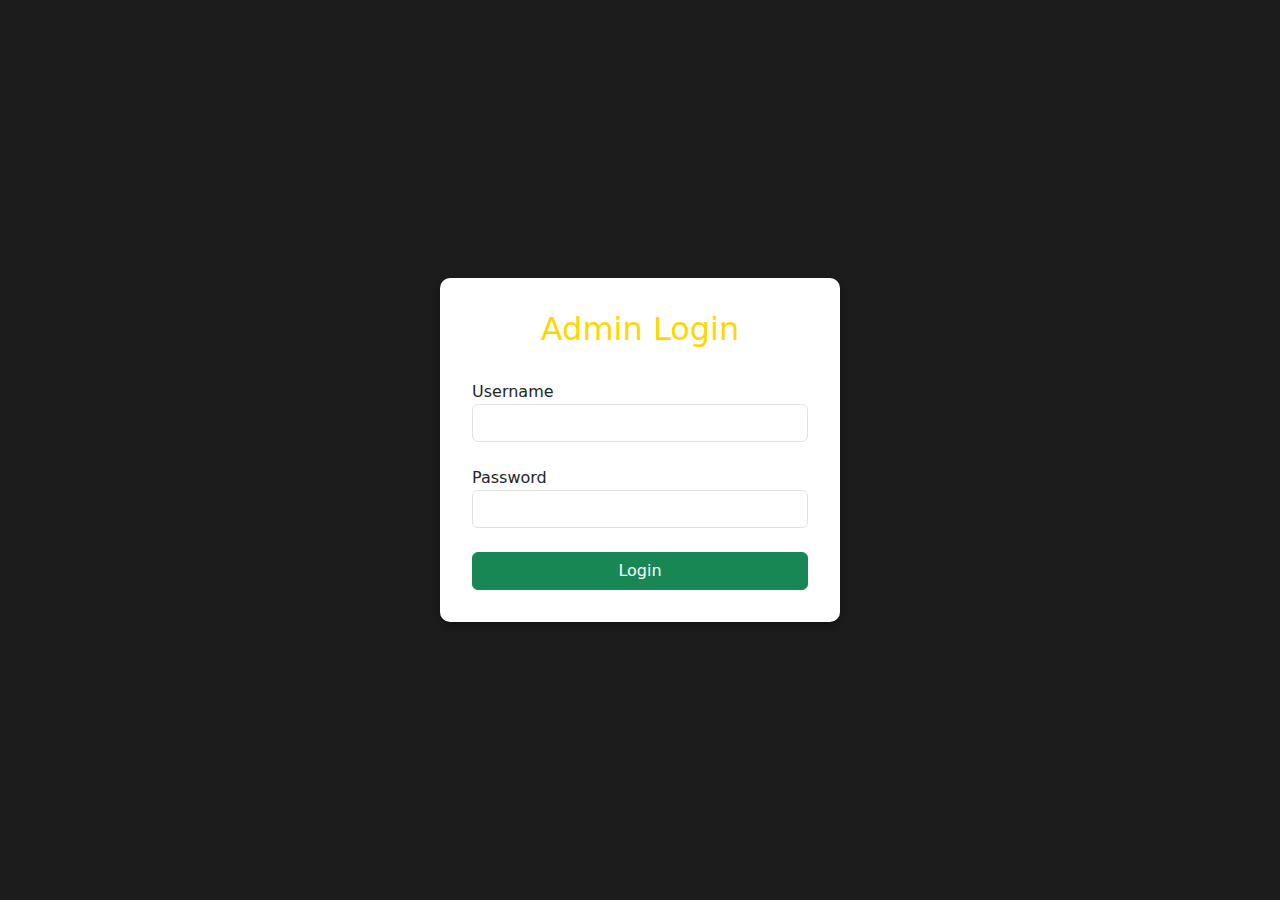
<file: E-commerce-App-with-AI-main/admin/admin.html>
<!DOCTYPE html>
<html lang="en">
<head>
    <meta charset="UTF-8">
    <meta name="viewport" content="width=device-width, initial-scale=1.0">
    <title>Admin Dashboard</title>
    <link rel="stylesheet" href="css/admin.css">
    <!-- Bootstrap CSS -->
    <link href="https://cdn.jsdelivr.net/npm/bootstrap@5.3.0/dist/css/bootstrap.min.css" rel="stylesheet">
    <!-- Font Awesome -->
    <link rel="stylesheet" href="https://cdnjs.cloudflare.com/ajax/libs/font-awesome/6.0.0/css/all.min.css">
</head>
<body>
    <!-- Login Container -->
    <div id="login-container" class="login-container">
        <div class="login-box">
            <h2>Admin Login</h2>
            <form id="admin-login-form">
                <div class="form-group">
                    <label for="username">Username</label>
                    <input type="text" id="username" class="form-control" required>
                </div>
                <div class="form-group">
                    <label for="password">Password</label>
                    <input type="password" id="password" class="form-control" required>
                </div>
                <button type="submit" class="btn btn-success w-100">Login</button>
            </form>
        </div>
    </div>

    <!-- Dashboard Container -->
    <div id="dashboard-container" style="display: none;">
        <button class="mobile-menu-toggle" id="mobile-menu-toggle">
            <i class="fas fa-bars"></i>
        </button>
        <!-- Sidebar -->
        <div class="sidebar">
            <div class="logo">Admin Panel</div>
            <nav>
                <ul>
                    <li><a href="#dashboard" class="active"><i class="fas fa-home"></i> Dashboard</a></li>
                    <li><a href="#products"><i class="fas fa-box"></i> Products</a></li>
                    <li><a href="#orders"><i class="fas fa-shopping-cart"></i> Orders</a></li>
                    <li><a href="#users"><i class="fas fa-users"></i> Users</a></li>
                    <li><a href="../index.html"><i class="fas fa-sign-out-alt"></i> Back to Store</a></li>
                </ul>
            </nav>
        </div>

        <!-- Main Content -->
        <div class="main-content">
            <!-- Dashboard Section -->
            <section id="dashboard" class="section active">
                <h2>Dashboard</h2>
                <div class="metrics-container">
                    <div class="metric-card">
                        <i class="fas fa-box"></i>
                        <h3>Total Products</h3>
                        <p id="total-products">0</p>
                    </div>
                    <div class="metric-card">
                        <i class="fas fa-shopping-cart"></i>
                        <h3>Active Orders</h3>
                        <p id="active-orders">0</p>
                    </div>
                    <div class="metric-card">
                        <i class="fas fa-users"></i>
                        <h3>Registered Users</h3>
                        <p id="registered-users">0</p>
                    </div>
                </div>
                <div class="notifications">
                    <h3>Recent Notifications</h3>
                    <div id="notifications-list"></div>
                </div>
            </section>

            <!-- Products Section -->
            <section id="products" class="section">
                <h2>Product Management</h2>
                <button class="btn btn-primary" onclick="openAddProductModal()">Add New Product</button>
                <div class="products-list" id="products-container"></div>
            </section>

            <!-- Orders Section -->
            <section id="orders" class="section">
                <h2>Order Management</h2>
                <div class="orders-list" id="orders-container"></div>
            </section>

            <!-- Users Section -->
            <section id="users" class="section">
                <h2>User Management</h2>
                <div class="users-list" id="users-container"></div>
            </section>
        </div>

        <!-- Product Modal -->
        <div class="modal fade" id="productModal" tabindex="-1">
            <div class="modal-dialog">
                <div class="modal-content">
                    <div class="modal-header">
                        <h5 class="modal-title">Add/Edit Product</h5>
                        <button type="button" class="btn-close" data-bs-dismiss="modal"></button>
                    </div>
                    <div class="modal-body">
                        <form id="product-form">
                            <input type="hidden" id="product-id">
                            <div class="mb-3">
                                <label class="form-label">Product Name</label>
                                <input type="text" class="form-control" id="product-name" required>
                            </div>
                            <div class="mb-3">
                                <label class="form-label">Description</label>
                                <textarea class="form-control" id="product-description" required></textarea>
                            </div>
                            <div class="mb-3">
                                <label class="form-label">Price</label>
                                <input type="number" class="form-control" id="product-price" required>
                            </div>
                            <div class="mb-3">
                                <label class="form-label">Stock</label>
                                <input type="number" class="form-control" id="product-stock" required>
                            </div>
                            <div class="mb-3">
                                <label class="form-label">Category</label>
                                <input type="text" class="form-control" id="product-category">
                            </div>
                            <div class="mb-3">
                                <label class="form-label">Image URL</label>
                                <input type="url" class="form-control" id="product-image">
                            </div>
                        </form>
                    </div>
                    <div class="modal-footer">
                        <button type="button" class="btn btn-secondary" data-bs-dismiss="modal">Close</button>
                        <button type="button" class="btn btn-primary" onclick="saveProduct()">Save</button>
                    </div>
                </div>
            </div>
        </div>

        <!-- Order Status Modal -->
        <div class="modal fade" id="orderModal" tabindex="-1">
            <div class="modal-dialog">
                <div class="modal-content">
                    <div class="modal-header">
                        <h5 class="modal-title">Update Order Status</h5>
                        <button type="button" class="btn-close" data-bs-dismiss="modal"></button>
                    </div>
                    <div class="modal-body">
                        <form id="order-form">
                            <input type="hidden" id="order-id">
                            <div class="mb-3">
                                <label class="form-label">Order Status</label>
                                <select class="form-control" id="order-status">
                                    <option value="pending">Pending</option>
                                    <option value="shipped">Shipped</option>
                                    <option value="delivered">Delivered</option>
                                    <option value="cancelled">Cancelled</option>
                                </select>
                            </div>
                        </form>
                    </div>
                    <div class="modal-footer">
                        <button type="button" class="btn btn-secondary" data-bs-dismiss="modal">Close</button>
                        <button type="button" class="btn btn-primary" onclick="updateOrder()">Update</button>
                    </div>
                </div>
            </div>
        </div>
    </div>

    <!-- Bootstrap JS -->
    <script src="https://cdn.jsdelivr.net/npm/bootstrap@5.3.0/dist/js/bootstrap.bundle.min.js"></script>
    <!-- Custom JS -->
    <script src="js/data.js"></script>
    <script src="js/admin.js"></script>
</body>
</html>
</file>
<file: E-commerce-App-with-AI-main/admin/css/admin.css>
:root {
    --primary-color: #FFD700; /* Gold */
    --primary-dark: #B8860B; /* Darker Gold */
    --primary-light: #FFEC8B; /* Lighter Gold */
    --accent-color: #DAA520; /* Goldenrod */
    --text-color: #E0E0E0; /* Light Gray for text */
    --bg-color: #1C1C1C; /* Dark Black for background */
    --sidebar-bg: #000000; /* Black for sidebar */
    --danger-color: #EF233C;
    --success-color: #2ECC71;
    --warning-color: #F4A261;
    --info-color: #4CC9F0;
    --sidebar-width: 250px;
    --header-height: 60px;
    --border-radius: 10px;
    --box-shadow: 0 4px 6px rgba(0, 0, 0, 0.3);
}

* {
    margin: 0;
    padding: 0;
    box-sizing: border-box;
}

body {
    margin: 0;
    font-family: 'Segoe UI', Tahoma, Geneva, Verdana, sans-serif;
    background-color: var(--bg-color);
    min-height: 100vh;
    color: var(--text-color);
    overflow-x: hidden;
}

/* Scrollbar Styles */
::-webkit-scrollbar {
    width: 8px;
    height: 8px;
}

::-webkit-scrollbar-track {
    background: #f1f1f1;
}

::-webkit-scrollbar-thumb {
    background: var(--primary-color);
    border-radius: 4px;
}

::-webkit-scrollbar-thumb:hover {
    background: var(--accent-color);
}

/* Login Container */
.login-container {
    display: flex;
    justify-content: center;
    align-items: center;
    min-height: 100vh;
    padding: 20px;
    background-color: var(--bg-color);
}

.login-box {
    background: white;
    padding: 2rem;
    border-radius: var(--border-radius);
    box-shadow: var(--box-shadow);
    width: 100%;
    max-width: 400px;
}

.login-box h2 {
    color: var(--primary-color);
    text-align: center;
    margin-bottom: 2rem;
}

.form-group {
    margin-bottom: 1.5rem;
}

/* Dashboard Container */
#dashboard-container {
    display: flex;
    min-height: 100vh;
    position: relative;
}

/* Sidebar Styles */
.sidebar {
    width: var(--sidebar-width);
    background-color: var(--sidebar-bg);
    color: white;
    height: 100vh;
    position: fixed;
    left: 0;
    top: 0;
    overflow-y: auto;
    z-index: 1000;
    box-shadow: var(--box-shadow);
    transition: transform 0.3s ease;
}

.logo {
    text-align: center;
    font-size: 24px;
    font-weight: bold;
    padding: 20px;
    margin-bottom: 20px;
    border-bottom: 1px solid rgba(255, 255, 255, 0.1);
    text-transform: uppercase;
    letter-spacing: 2px;
    color: var(--primary-color);
}

.sidebar nav ul {
    list-style: none;
    padding: 0;
    margin: 0;
}

.sidebar nav ul li a {
    display: flex;
    align-items: center;
    padding: 15px 25px;
    color: rgba(255, 255, 255, 0.8);
    text-decoration: none;
    transition: all 0.3s ease;
    border-left: 4px solid transparent;
}

.sidebar nav ul li a i {
    margin-right: 15px;
    width: 20px;
    text-align: center;
    font-size: 18px;
}

.sidebar nav ul li a:hover,
.sidebar nav ul li a.active {
    background-color: var(--primary-color);
    color: white;
    border-left-color: white;
}

/* Main Content Styles */
.main-content {
    flex: 1;
    margin-left: var(--sidebar-width);
    padding: 30px;
    background-color: var(--bg-color);
    min-height: 100vh;
    width: calc(100% - var(--sidebar-width));
}

/* Section Styles */
.section {
    display: none;
    animation: fadeIn 0.3s ease-in-out;
}

@keyframes fadeIn {
    from { opacity: 0; transform: translateY(20px); }
    to { opacity: 1; transform: translateY(0); }
}

.section.active {
    display: block;
}

.section h2 {
    margin-bottom: 30px;
    color: var(--text-color);
    font-size: 24px;
    font-weight: 600;
}

/* Metrics Cards */
.metrics-container {
    display: grid;
    grid-template-columns: repeat(auto-fit, minmax(250px, 1fr));
    gap: 20px;
    margin-bottom: 30px;
}

.metric-card {
    background: white;
    padding: 20px;
    border-radius: var(--border-radius);
    box-shadow: var(--box-shadow);
    transition: transform 0.3s ease;
    text-align: center;
}

.metric-card:hover {
    transform: translateY(-5px);
}

.metric-card i {
    font-size: 2rem;
    color: var(--primary-color);
    margin-bottom: 1rem;
}

.metric-card h3 {
    margin: 10px 0;
    font-size: 18px;
    color: var(--text-color);
    font-weight: 600;
}

.metric-card p {
    font-size: 28px;
    font-weight: bold;
    color: var(--primary-color);
    margin: 0;
}

/* Table Styles */
.table-container {
    background: white;
    border-radius: var(--border-radius);
    box-shadow: var(--box-shadow);
    padding: 20px;
    margin-top: 20px;
    overflow-x: auto;
}

table {
    width: 100%;
    border-collapse: separate;
    border-spacing: 0;
}

th {
    background-color: #f8f9fa;
    padding: 15px;
    text-align: left;
    font-weight: 600;
    color: var(--text-color);
    border-bottom: 2px solid #e9ecef;
}

td {
    padding: 15px;
    border-bottom: 1px solid #e9ecef;
    color: #6c757d;
}

tr:last-child td {
    border-bottom: none;
}

tr:hover td {
    background-color: #f8f9fa;
}

/* Button Styles */
.btn {
    padding: 10px 20px;
    border-radius: 5px;
    cursor: pointer;
    font-weight: 500;
    transition: all 0.3s ease;
    border: none;
    outline: none;
}

.btn-primary {
    background-color: var(--primary-color);
    color: white;
}

.btn-primary:hover {
    background-color: var(--primary-dark);
    transform: translateY(-2px);
}

.btn-danger {
    background-color: var(--danger-color);
    color: white;
}

.btn-danger:hover {
    background-color: #d90429;
    transform: translateY(-2px);
}

.btn-sm {
    padding: 8px 15px;
    font-size: 14px;
}

/* Notifications */
.notifications {
    background: white;
    border-radius: var(--border-radius);
    box-shadow: var(--box-shadow);
    padding: 20px;
    margin-top: 30px;
}

.notifications h3 {
    margin-bottom: 20px;
    color: var(--text-color);
    font-size: 18px;
    font-weight: 600;
}

.notification-item {
    padding: 15px;
    border-bottom: 1px solid #e9ecef;
    display: flex;
    align-items: center;
    gap: 15px;
}

.notification-item:last-child {
    border-bottom: none;
}

.notification-item i {
    color: var(--primary-color);
    font-size: 18px;
}

.notification-item span {
    flex: 1;
    color: var(--text-color);
}

.notification-item small {
    color: #6c757d;
}

/* Status Tags */
.status-tag {
    padding: 6px 12px;
    border-radius: 20px;
    font-size: 12px;
    font-weight: 500;
    text-transform: uppercase;
    letter-spacing: 0.5px;
}

.status-pending {
    background-color: #fff3cd;
    color: #856404;
}

.status-shipped {
    background-color: #cce5ff;
    color: #004085;
}

.status-delivered {
    background-color: #d4edda;
    color: #155724;
}

.status-cancelled {
    background-color: #f8d7da;
    color: #721c24;
}

/* Modal Styles */
.modal-content {
    border: none;
    border-radius: var(--border-radius);
    box-shadow: var(--box-shadow);
}

.modal-header {
    background-color: var(--primary-color);
    color: white;
    border-radius: var(--border-radius) var(--border-radius) 0 0;
    padding: 20px;
}

.modal-body {
    padding: 20px;
}

.modal-footer {
    padding: 20px;
    border-top: 1px solid #e9ecef;
}

.form-control {
    border: 1px solid #e9ecef;
    border-radius: 5px;
    padding: 10px;
    margin-bottom: 15px;
    transition: border-color 0.3s ease;
}

.form-control:focus {
    border-color: var(--primary-color);
    box-shadow: 0 0 0 0.2rem rgba(67, 97, 238, 0.25);
    outline: none;
}

/* Responsive Design */
@media (max-width: 1024px) {
    :root {
        --sidebar-width: 200px;
    }
    
    .metric-card {
        padding: 15px;
    }
}

@media (max-width: 768px) {
    :root {
        --sidebar-width: 0;
    }

    .sidebar {
        transform: translateX(-100%);
    }

    .sidebar.active {
        transform: translateX(0);
    }

    .main-content {
        margin-left: 0;
        width: 100%;
        padding: 20px;
    }

    .metrics-container {
        grid-template-columns: repeat(auto-fit, minmax(200px, 1fr));
        gap: 15px;
    }

    .modal-dialog {
        margin: 0.5rem;
    }
}

@media (max-width: 480px) {
    .metrics-container {
        grid-template-columns: 1fr;
    }

    .main-content {
        padding: 15px;
    }

    .section h2 {
        font-size: 1.5rem;
    }

    .metric-card i {
        font-size: 1.5rem;
    }

    .metric-card h3 {
        font-size: 1rem;
    }

    .login-box {
        padding: 1.5rem;
    }
}

/* Animation */
@keyframes fadeIn {
    from { opacity: 0; transform: translateY(20px); }
    to { opacity: 1; transform: translateY(0); }
}

/* Add mobile menu toggle button */
.mobile-menu-toggle {
    display: none;
    position: fixed;
    top: 1rem;
    right: 1rem;
    z-index: 1001;
    background: var(--primary-color);
    color: white;
    border: none;
    padding: 0.5rem;
    border-radius: var(--border-radius);
    cursor: pointer;
}

@media (max-width: 768px) {
    .mobile-menu-toggle {
        display: block;
    }
}
</file>
